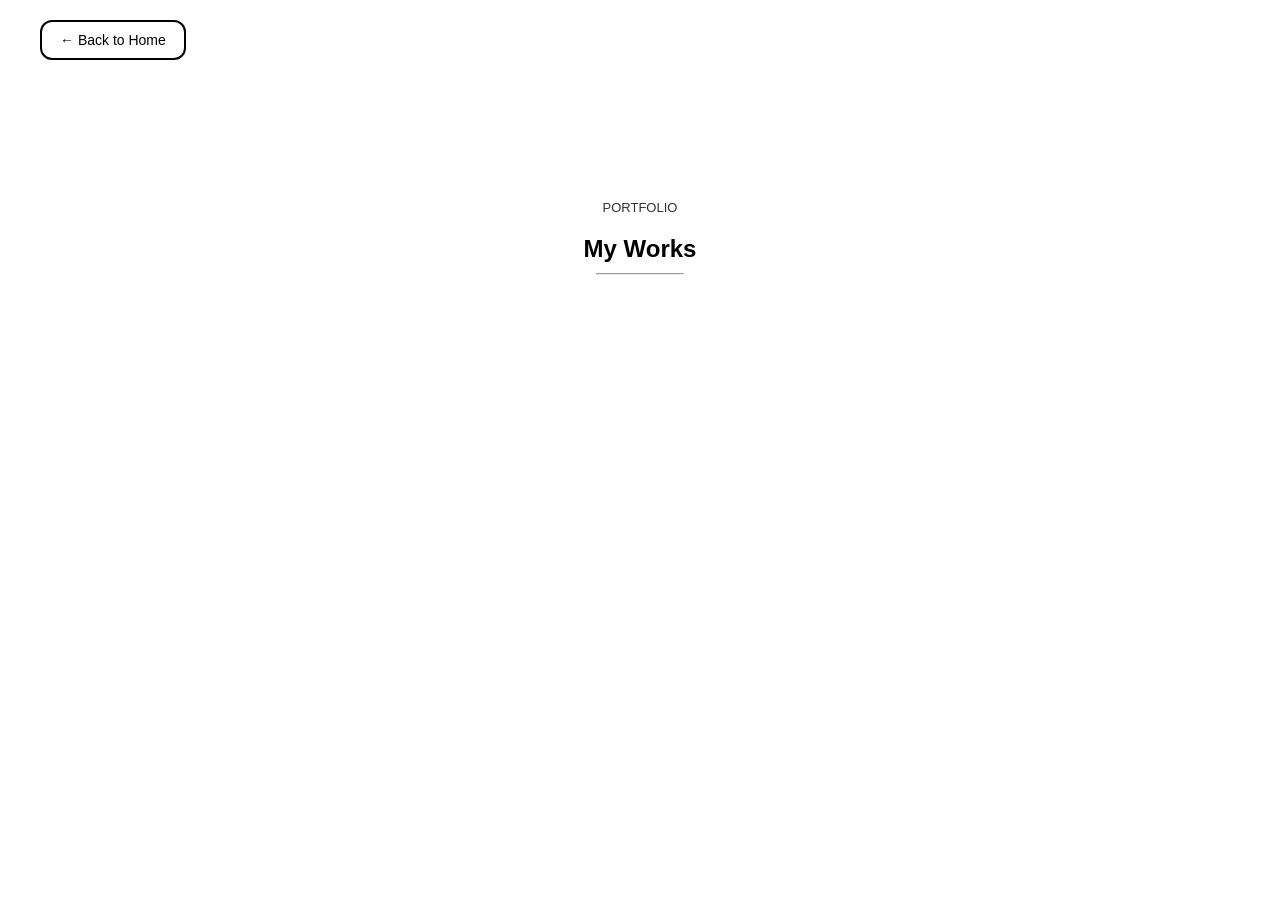
<file: portfolio.html>
<!DOCTYPE html>
<html lang="en">
<head>
  <meta charset="UTF-8">
  <title>Portfolio</title>
  <link rel="stylesheet" href="stayle.css">
</head>
<body>

<a href="index.html" class="back-home">
  ← Back to Home
</a>

<section class="services">
  <p>PORTFOLIO</p>
  <h1 id="portfolio-title">My Works</h1>
  <hr>

  <div class="services-container" id="portfolio-content">
    <!-- ISI PORTFOLIO MUNCUL DI SINI -->
  </div>
</section>

<script src="portfolio.js"></script>
</body>
</html>
<a href="portfolio.html?type=photo">
<a href="portfolio.html?type=video">
<a href="portfolio.html?type=design">
  <meta name="viewport" content="width=device-width, initial-scale=1.0">
</file>
<file: stayle.css>
* { box-sizing: border-box; }
body { margin: 0; overflow-x: hidden; }
* {
  margin: 0;
  padding: 0;
}

header {
  position: fixed;
  top: 0;
  left: 0;
  width: 100%;
  z-index: 1000;
}

.header-list {
  margin: 15px px;
}

.div-list {
  display: flex;
  align-items: center;
  justify-content: center;
  padding: 10px 0;
}

.ul-list {
  list-style: none;
  display: flex;
  gap: 2rem;
  background-color: rgb(255, 255, 255);
  box-shadow: 0 2px 8px rgba(0,0,0,0.1);
  padding: 10px 25px;
  border-radius: 25px;
}

.ul-list li {
  display: flex;
  align-items: center;
  gap: 10px;
  border-radius: 25px;
  transition: 0.3s;
}

.ul-list li a {
  font-family: "Montserrat", sans-serif;
  text-decoration: none;
  color: rgb(0, 0, 0);
}

/* head menu ukuran */

.ul-list li.active {
  background-color: rgb(57, 54, 255);
  padding: 10px 15px;
}

.ul-list li.active a,
.ul-list li.active i {
  color: white;
}

/* fine header home  */

.home {
  margin: 140px 200px;
}

.home-container {
  display: flex;
  gap: 6rem;
}

/* aviable for freelance work  */

.home-p {
  color: rgb(64, 105, 255);
  background-color: rgba(128, 128, 128, 0.214);
  display: inline-block;
  border-radius: 25px;
  padding: 5px 10px;
  margin-bottom: 30px;
}

.home-s {
  font-weight: bold;
  color: rgb(255, 0, 0);
}

.info-home h1 {
  font-size: 70px;
  font-family: "Raleway", sans-serif;
  margin-bottom: 20px;
}

.info-home h3 {
  font-size: 40px;
  font-family: "Playfair Display", serif;
  margin-bottom: 20px;
}

/* motto Free Creativity, Dare to Create */

.info-p {
  color: #222;
  font-family: "Roboto", sans-serif;
  padding-bottom: 20px;
}

.info-p p {
  padding-bottom: 5px;
}

.info-p2 {
  display: flex;
  gap: 1rem;
  color: #2c2c2c;
  font-size: 14px;
  padding-bottom: 20px;
}

.btnn {
  display: flex;
  gap: 1rem;
  padding-bottom: 30px;
}

.btn-home1 { 
  background-color: #000000;
  color: rgb(255, 255, 255);
  border: none;
  border-radius: 10px;
  padding: 10px 10px;
  cursor: pointer;
}

.btn-home2 {
  background-color: transparent;
  border: 2px solid rgb(0, 0, 0);
  border-radius: 10px;
  padding: 10px 10px;
  cursor: pointer;
  transition: 0.4s;
}

.btn-home2:hover{
    background-color: #5a3cff;
    color: #fff;
}

hr {
  width: 90%;
  font-weight: bold;
  color: gray;
}

.hhr {
  padding-bottom: 30px;
}

.follow {
  display: flex;
  gap: 1rem;
}

.follow ul {
  display: flex;
  gap: 2rem;
  font-size: 20px;
}

.follow ul li {
  list-style: none;
}

.follow ul a {
  text-decoration: none;
  color: #000000;
}

.home img {
  width: 500px;
  border-radius: 10px;
  margin-top: -100px; /* naik ke atas */
}

/* fine home  */

.about{
    margin: 160px 200px;
}

.about p{
    padding-bottom: 30px;
    font-size: 13px;
    color: rgb(50, 50, 50);
}

.about h1{
    font-family: "Open Sans", sans-serif;
}

.title{
    padding-bottom: 20px;
}

.about .hrrr{
    width: 30%;
    padding-bottom: 40px;
}

.info-about{
    display: flex;
    flex-direction: column;
}

.about-container{
    display: flex;
    gap: 2rem;
}

.about img{
    position: relative;
    bottom: 85px;
    width: 400px;
    height: 400px;
    border-radius: 15px;
    border: 1px solid black;
}

.about h2{
    padding-bottom: 30px;
}

.card{
    display: flex;
    gap: 2rem;
}

.c1{
    display: flex;
    align-content: center;
    flex-direction: column;
    justify-content: center;
    text-align: center;
    border: 2px solid black;
    padding: 5px 20px;
    border-radius: 10px;
    transition: all 0.3s ease;
}

.c1 h3{
    padding-top: 10px;
    padding-bottom: 10px;
}

.c1:hover {
  transform: translateY(-6px) scale(1.03);
  border-color: #5a3cff;               
  background-color: #5a3cff;               
  box-shadow: 0 4px 15px rgba(0,0,0,0.15);  
  cursor: pointer;                         
}


.project{
    margin: 160px 200px;
    display: flex;
    align-items: center;
    justify-content: center;
    flex-direction: column;
}

.project p{
    padding-bottom: 20px;
    font-size: 13px;
    color: rgb(50, 50, 50); 
}

.project h1{
    font-family: "Open Sans", sans-serif;
    padding-bottom: 10px;
}

.project hr{
    width: 10%;
}

.info-pro{
    padding-top: 20px;
}

.info-pro p{
    padding-bottom: 10px;
}

.projects-container {
  display: grid;
  grid-template-columns: repeat(auto-fit, minmax(280px, 1fr));
  gap: 25px;
  max-width: 1100px;
  margin: auto;
}

.project-card {
  background: #fff;
  padding: 20px;
  border-radius: 16px;
  box-shadow: 0 5px 15px rgba(0,0,0,0.1);
  transition: 0.3s ease;
}

.project-card:hover {
  transform: translateY(-6px);
}

.project-card img {
  width: 100%;
  border-radius: 12px;
  margin-bottom: 15px;
}

.project-card h3 {
  color: #1e40af;
  margin-bottom: 8px;
}

.project-card p {
  color: #555;
  font-size: 0.9rem;
  margin-bottom: 15px;
}

.skills {
  margin-bottom: 15px;
}

.skills a {
  display: inline-block;
  background: #e0e7ff;
  color: #0044ff;
  text-decoration: none;
  font-size: 0.8rem;
  padding: 5px 10px;
  border-radius: 6px;
  margin: 3px;
  transition: background 0.3s;
}

.skills a:hover {
  background: #c7d2fe;
}

.btns {
  display: flex;
  justify-content: center;
  gap: 10px;
}

.btn {
  background: #1e40af;
  color: white;
  text-decoration: none;
  padding: 8px 14px;
  border-radius: 25px;
  font-size: 0.9rem;
  transition: 0.3s;
  display: flex;
  align-items: center;
  gap: 6px;
}

.btn:hover {
  background: #2563eb;
  border-radius: 25px;

}

.services{
    margin: 160px 200px;
    display: flex;
    align-items: center;
    justify-content: center;
    flex-direction: column;
}

.services p{
    padding-bottom: 20px;
    font-size: 13px;
    color: rgb(50, 50, 50); 
}

.services h1{
    font-family: "Open Sans", sans-serif;
    padding-bottom: 10px;
}

.services hr{
    width: 10%;
}

.services-container {
  padding-top: 30px;
  display: grid;
  grid-template-columns: repeat(auto-fit, minmax(250px, 1fr));
  gap: 25px;
  max-width: 1100px;
  margin: auto;
}

.service-card {
  background: #fff;
  padding: 25px;
  border-radius: 16px;
  box-shadow: 0 5px 15px rgba(0,0,0,0.1);
  transition: 0.5s ease;
  text-align: center;
  position: relative;
  overflow: hidden;
}

.service-card img {
  width: 100px;
  margin-bottom: 15px;
  z-index: 1;
  position: relative;
}

.service-card h3 {
  color: #1e40af;
  margin-bottom: 10px;
  transition: color 0.5s;
  position: relative;
  z-index: 1;
}

.service-card p {
  color: #555;
  font-size: 0.9rem;
  transition: color 0.5s;
  position: relative;
  z-index: 1;
}

.service-card {
  position: relative;
  overflow: hidden;
  z-index: 0; /* 🔥 bikin stacking context */
}

.service-card::before {
  content: "";
  position: absolute;
  inset: 0;
  background: #4f46e5;
  z-index: -1; /* 🔥🔥 DI BELAKANG SEMUANYA */
  transition: transform 0.6s ease;
  transform: translateX(-100%);
}

.service-card:hover::before {
  transform: translateX(0);
}

.service-card .media {
  position: relative;
  z-index: 2;
}

.service-card video,
.service-card img {
  width: 100%;
  display: block;
  position: relative;
  z-index: 2;
}

.service-card::before {
  pointer-events: none;
}

service-card video,
.service-card img {
  position: relative;
  z-index: 2; /* 🔥 DI ATAS ANIMASI */
  width: 100%;
  display: block;
  border-radius: 12px; /* optional */
}

.service-card:hover h3,
.service-card:hover p {
  color: #fff;
}

.contact{
    margin: 160px 200px;
    display: flex;
    align-items: center;
    justify-content: center;
    flex-direction: column;
}

.contact p{
    padding-bottom: 20px;
    font-size: 13px;
    color: rgb(50, 50, 50); 
}

.contact h1{
    font-family: "Open Sans", sans-serif;
    padding-bottom: 10px;
}

.contact hr{
    width: 10%;
}

.contact-content {
  padding-top: 50px;
  display: flex;
  gap: 50px;
  flex-wrap: wrap;
  justify-content: center;
}

.contact-info {
  flex: 1;
  min-width: 300px;
}

.contact-info p {
  font-size: 16px;
  margin-bottom: 25px;
}

.contact-details {
  display: flex;
  flex-direction: column;
  gap: 15px;
  margin-bottom: 20px;
}

.contact-item {
  display: flex;
  align-items: center;
  gap: 12px;
  font-size: 15px;
  color: #222;
}

.contact-item i {
  font-size: 20px;
  color: #474af0;
}

.social-links {
  display: flex;
  gap: 15px;
}

.social-link {
  width: 50px;
  height: 50px;
  background: #f0f0f0;
  border-radius: 50%;
  display: flex;
  align-items: center;
  justify-content: center;
  color: #222;
  font-size: 20px;
  transition: all 0.3s ease;
}

.social-link:hover {
  transform: translateY(-5px);
  color: #fff;
}

.social-link[href*="github"]:hover {
  background: #000;
}

.social-link[href*="linkedin"]:hover {
  background: #0A66C2;
}

.social-link[href*="wa.me"]:hover {
  background: #25D366;
}

/* Form */
.contact-form {
  flex: 1;
  min-width: 300px;
}

.contact-form .form-group {
  margin-bottom: 20px;
}

.contact-form input,
.contact-form textarea {
  width: 100%;
  padding: 12px 15px;
  border: 1px solid #ccc;
  border-radius: 8px;
  font-size: 14px;
  transition: border 0.3s;
}

.contact-form input:focus,
.contact-form textarea:focus {
  outline: none;
  border-color: #474af0;
}

.btn-send {
  background: #474af0;
  color: #fff;
  border: none;
  padding: 12px 25px;
  border-radius: 8px;
  cursor: pointer;
  font-size: 16px;
  transition: 0.3s;
}

.btn-send:hover {
  background: #2c36d9;
}

/* Responsive */
@media (max-width: 900px) {
  .contact-content {
    flex-direction: column;
  }
}

.footer {
  background-color: #000;
  color: #fff;
  padding: 40px 20px;
  text-align: center;
  overflow-x: hidden;
}

.footer-container {
  max-width: 1200px;
  margin: auto;
}

.footer-logo {
  font-family: 'Montserrat', sans-serif;
  font-size: 28px;
  margin-bottom: 20px;
}

.footer-links {
  list-style: none;
  display: flex;
  justify-content: center;
  gap: 25px;
  margin-bottom: 20px;
  flex-wrap: wrap;
}

.footer-links li a {
  color: #fff;
  text-decoration: none;
  font-weight: 500;
  transition: color 0.3s ease;
}

.footer-links li a:hover {
  color: #474af0;
}

.footer-social {
  display: flex;
  justify-content: center;
  gap: 15px;
  margin-bottom: 15px;
}

.footer-social a {
  color: #fff;
  font-size: 18px;
  transition: color 0.3s ease;
}

.footer-social a:hover {
  color: #474af0;
}

.footer-copy {
  font-size: 12px;
  color: #aaa;
}

.reveal {
  opacity: 0;
  transform: translateY(40px);
  transition: all 0.6s ease-out;
}

.active-reveal {
  opacity: 1;
  transform: translateY(0);
}

body {
  margin:0;
  padding:0;
  font-family: sans-serif;
}

/* Responsive for tablets and phones */
@media (max-width: 1024px) {
  .home, .about, .project, .services, .contact {
    margin: 120px 50px;
  }

  .home-container, .about-container {
    flex-direction: column;
    gap: 3rem;
  }

  .home img, .about img {
    width: 100%;
    height: auto;
  }

  .ul-list {
    flex-wrap: wrap;
    gap: 1rem;
    padding: 8px 15px;
  }

}
/* Phone layout */
@media (max-width: 768px) {
  header {
    display: none;
  }

  .home, .about, .project, .services, .contact {
    margin: 100px 20px;
  }

  .home-container, .about-container, .contact-content {
    flex-direction: column;
    gap: 2rem;
  }

  .projects-container, .services-container {
    grid-template-columns: 1fr;
    gap: 20px;
  }

  .home img, .about img {
    width: 100%;
    max-width: 100%;
    height: auto;
  }

  .btn-home1, .btn-home2, .btn, .btn-send {
    width: 100%;
    text-align: center;
  }
  
  .follow ul {
    flex-wrap: wrap;
    justify-content: center;
    gap: 10px;
  }

  .footer-links {
    flex-direction: column;
    gap: 15px;
  }
}

@media (max-width: 1024px) {

  header {
    display: none;
  }

  .home, .about, .project, .services, .contact {
    margin: 20px auto;
    padding: 0 15px;
    text-align: center;
    max-width: 100%;
    overflow-wrap: break-word;
  }

  .home-container,
  .about-container,
  .services-container,
  .projects-container,
  .contact-content,
  .card {
    flex-direction: column !important;
    align-items: center;
    justify-content: center;
    gap: 1.5rem;
  }

  .about img {
    width: 100%;
    max-width: 220px; 
    height: auto;
    margin-bottom: 20px;
    position: relative;
    z-index: 1; 
  }

  .card .c1 {
    width: 100%;
    max-width: 300px;
    text-align: center;
    margin: 0 auto;
  }

  .home img,
  .project-card img,
  .service-card img {
    width: 100%;
    max-width: 300px;
    height: auto;
    display: block;
    margin: 0 auto 15px auto;
    object-fit: cover;
  }

  .info-home h1 { font-size: 26px; }
  .info-home h3 { font-size: 18px; }
  .info-p, .info-p2, .home-p, .about p, .project p, .service-card p, .contact p {
    font-size: 14px;
  }
  .project-card h3, .service-card h3 { font-size: 16px; }

  .contact-content {
    justify-content: center;
    align-items: center;
    text-align: center;
  }

  .contact-info, .contact-form {
    width: 100%;
    max-width: 400px;
  }

  html, body {
    overflow-x: hidden;
  }

}
#loading-screen {
  display: none !important;
  opacity: 0 !important;
  visibility: hidden !important;
  pointer-events: none !important;
}

.service-link {
  text-decoration: none;
  color: inherit;
}

.btn-home1 {
  text-decoration: none;
}

.back-home {
  position: fixed;          /* ⬅️ kunci: bebas dari margin section */
  top: 120px;               /* ⬅️ sejajar header area */
  left: 40px;               /* ⬅️ jarak dari kiri */
  display: inline-flex;
  align-items: center;
  gap: 8px;
  padding: 10px 18px;
  border-radius: 12px;
  text-decoration: none;
  font-size: 14px;
  font-weight: 500;
  color: #000;
  border: 2px solid #000;
  background: #fff;
  z-index: 1000;
  transition: 0.3s ease;
}

.back-home:hover {
  background-color: #000;
  color: #fff;
}

.back-home:hover {
  background-color: #000;
  color: #fff;
}

@media (max-width: 768px) {
  .back-home {
    margin: 20px;
  }
}

.back-home {
  position: sticky;
  top: 20px;
}

.service-card img,
.service-card video {
  width: 100%;
  border-radius: 12px;
  object-fit: cover;
}

.portfolio-grid {
  display: grid;
  grid-template-columns: repeat(auto-fit, minmax(250px, 1fr));
  gap: 24px;
  margin: 40px 200px;
}

.portfolio-grid img,
.portfolio-grid video {
  width: 100%;
  border-radius: 14px;
  object-fit: cover;
}

@media (max-width: 768px) {
  .portfolio-grid {
    margin: 20px;
  }

}
.service-card img,
.service-card video {
  width: 100%;
  border-radius: 16px;
  object-fit: cover;
}

#portfolio-content {
  display: grid;
  grid-template-columns: repeat(auto-fit, minmax(250px, 1fr));
  gap: 24px;
}

#portfolio-content img,
#portfolio-content video {
  width: 100%;
  border-radius: 14px;
  object-fit: cover;
}

.service-card {
  position: relative;
  overflow: hidden;
}

.service-card {
  position: relative;
  background: #ffffff; /* 🔥 NUTUP SEMUA LAYER DI BELAKANG */
  border-radius: 24px;
  overflow: hidden;
  z-index: 1;
}
/* =========================
   MOBILE FIX REAL (HP)
   ========================= */
@media (max-width: 768px) {

  /* SEMUA SECTION JANGAN MELEBER */
  section {
    padding-left: 16px;
    padding-right: 16px;
  }

  /* HERO */
  .hero {
    flex-direction: column;
    text-align: center;
    gap: 24px;
  }

  /* IMAGE HERO / FOTO PROFIL */
  .hero img,
  .profile-img,
  .hero-image img {
    width: 100%;
    max-width: 320px;
    height: auto;
    margin: 0 auto;
    display: block;
    position: static;
    transform: none;
  }

  /* HILANGIN MARGIN NEGATIF */
  .hero-image,
  .profile-img {
    margin: 0 !important;
  }

  /* CARD (Skills, Education, Projects) */
  .card,
  .info-card {
    width: 100%;
    margin: 0 auto;
  }

}
</file>
